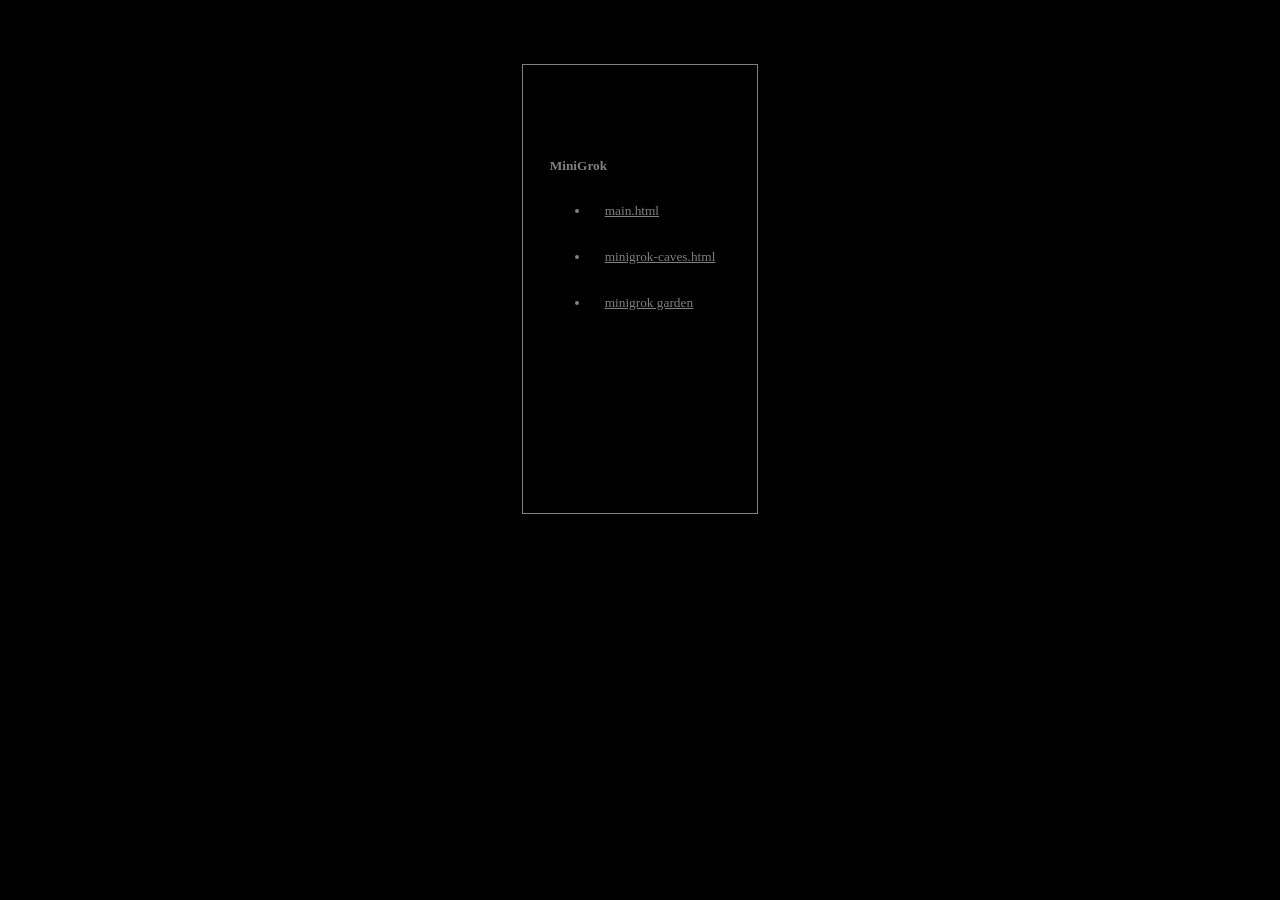
<file: original-html/index.html>
<html>
<head>
	<title>
		aliceincode.com
	</title>

	<style>
	* { font-family: verdana; font-size: 10pt; COLOR: gray; }
	b { font-weight: bold; }
	table { height: 50%; border: 1px solid gray;}
	td { text-align: left; padding: 25;}
	li { text-align: left; padding: 15;}
	body { margin:0; overflow:hidden; background:#000; font-family:sans-serif; }
	</style>
</head>
<body>
<center>
<br><br><br><br>
	<table>
	<tr>
	  <td><p><b>MiniGrok</b></p>
      
        <ul><li><a href="main.html">main.html</a></li>

          <li><a href="minigrok-caves.html">minigrok-caves.html</a></li>
          <li><a href="minigrok-gardenoftruth.html">minigrok garden</a></li>
          
      </ul></td>
	</tr>
	<tr><td></td></tr>
	</table>
<br><br>

</center>
</body>

</html>
</file>
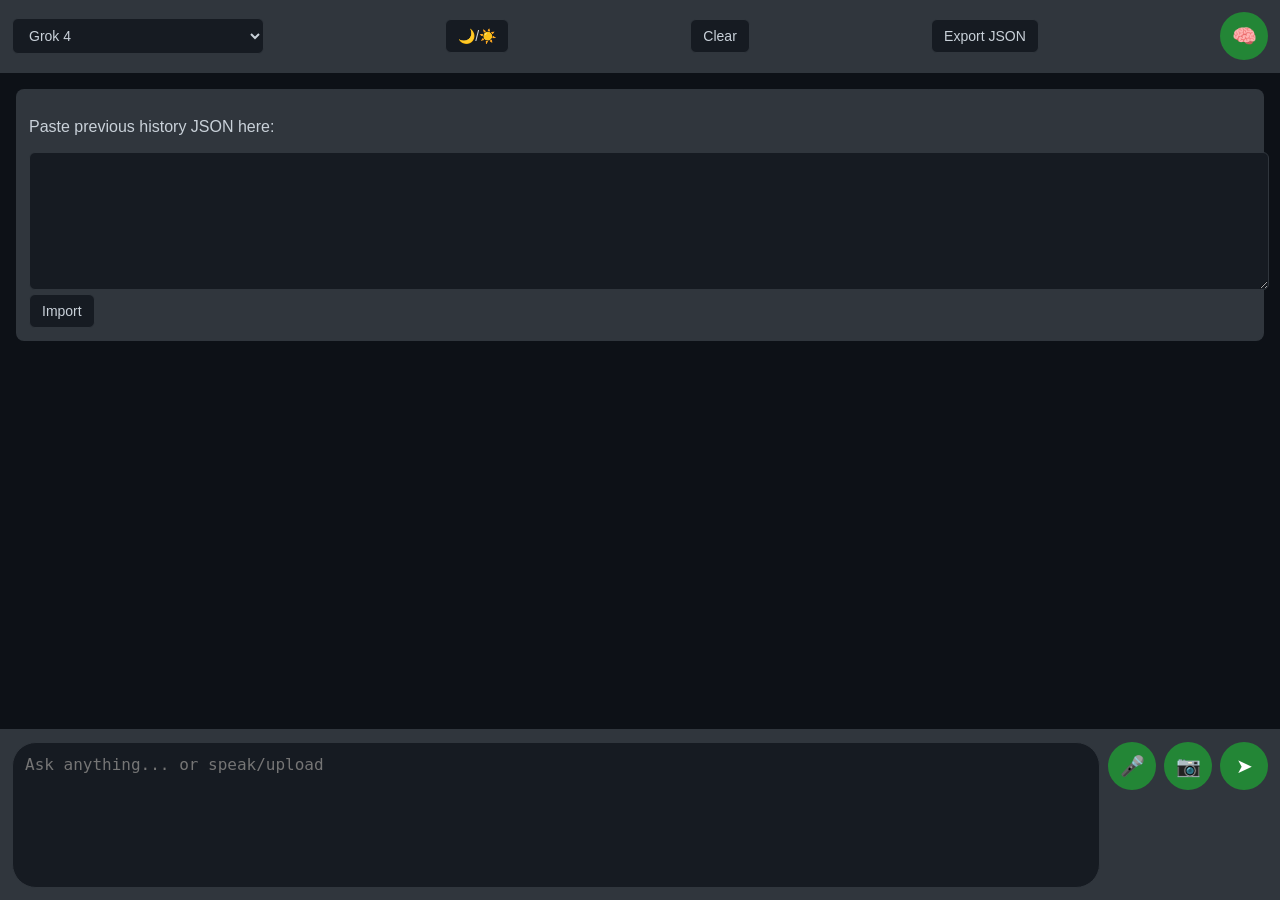
<file: original-html/grok-puter-chat.html>
<!DOCTYPE html>
<html lang="en" data-theme="dark">
<head>
<meta http-equiv="Content-Security-Policy" content="
  default-src 'self' https://js.puter.com https://*.puter.com data: blob:;
  script-src 'self' https://js.puter.com 'unsafe-eval' 'unsafe-inline';
  connect-src 'self' https://*.puter.com wss://*.puter.com ws://*.puter.com;
  style-src 'self' 'unsafe-inline';
  img-src 'self' data: blob: https:;
  media-src 'self' data: blob:;
  font-src 'self' data:;
">
  <meta charset="UTF-8" />
  <meta name="viewport" content="width=device-width, initial-scale=1.0"/>
  <title>Grok Mad Scientist - Puter.js Chat</title>
  <script src="https://js.puter.com/v2/"></script>
  <style>
    /* Same styles as before, plus extras */
    :root { --bg: #0d1117; --text: #c9d1d9; --user-bg: #238636; --ai-bg: #30363d; --input-bg: #161b22; --border: #30363d; }
    [data-theme="light"] { --bg: #ffffff; --text: #0d1117; --user-bg: #2ea44f; --ai-bg: #f6f8fa; --input-bg: #f6f8fa; --border: #d0d7de; }
    body { margin:0; font-family: -apple-system,BlinkMacSystemFont,'Segoe UI',Roboto,sans-serif; background:var(--bg); color:var(--text); height:100vh; display:flex; flex-direction:column; }
    header { padding:12px; background:var(--ai-bg); border-bottom:1px solid var(--border); display:flex; justify-content:space-between; align-items:center; flex-wrap:wrap; gap:8px; }
    select, button { padding:8px 12px; border-radius:6px; border:1px solid var(--border); background:var(--input-bg); color:var(--text); font-size:14px; cursor:pointer; }
    #chat-container { flex:1; overflow-y:auto; padding:16px; display:flex; flex-direction:column; gap:16px; }
    .message { max-width:85%; padding:12px 16px; border-radius:18px; line-height:1.4; word-wrap:break-word; }
    .user { align-self:flex-end; background:var(--user-bg); color:white; }
    .ai { align-self:flex-start; background:var(--ai-bg); }
    .streaming { opacity:0.8; }
    #input-area { padding:12px; background:var(--ai-bg); border-top:1px solid var(--border); display:flex; gap:8px; flex-wrap:wrap; }
    #user-input { flex:1; padding:12px; border-radius:24px; border:1px solid var(--border); background:var(--input-bg); color:var(--text); font-size:16px; resize:none; min-height:48px; max-height:120px; }
    #send-btn, #voice-btn, #summarize-btn, #vision-btn { background:#238636; color:white; border:none; border-radius:50%; width:48px; height:48px; font-size:20px; cursor:pointer; display:flex; align-items:center; justify-content:center; }
    #file-input { display:none; }
    #import-area { margin:16px; padding:12px; background:var(--ai-bg); border:1px dashed var(--border); border-radius:8px; }
    textarea { width:100%; height:120px; background:var(--input-bg); color:var(--text); border:1px solid var(--border); border-radius:6px; padding:8px; }
    @media (max-width:600px) { header { flex-direction:column; align-items:stretch; } #input-area { flex-direction:column; } #input-area > * { width:100%; border-radius:12px; } }
  </style>
</head>
<body>

<header>
  <select id="model-select">
    <option value="x-ai/grok-4">Grok 4</option>
    <option value="x-ai/grok-2-vision-1212">Grok 2 Vision (for images)</option>
    <option value="x-ai/grok-4-1-fast">Grok 4.1 Fast</option>
    <option value="qwen/qwen3.5-9b">Qwen 3.5 9B (multimodal)</option>
    <option value="mistralai/mistral-small-3.1-24b-instruct">Mistral Small 3.1 (vision capable)</option>
  </select>
  <button onclick="toggleTheme()">🌙/☀️</button>
  <button onclick="clearChat()">Clear</button>
  <button onclick="exportChat()">Export JSON</button>
  <button id="summarize-btn" onclick="summarizeMemory()" title="Summarize History">🧠</button>
</header>

<div id="import-area" style="display:none;">
  <p>Paste previous history JSON here:</p>
  <textarea id="import-json"></textarea>
  <button onclick="importHistory()">Import</button>
</div>

<div id="chat-container"></div>

<div id="input-area">
  <textarea id="user-input" placeholder="Ask anything... or speak/upload" rows="1"></textarea>
  <button id="voice-btn" title="Voice Input">🎤</button>
  <label for="file-input" id="vision-btn" title="Upload Image for Vision">📷</label>
  <input type="file" id="file-input" accept="image/*" />
  <button id="send-btn">➤</button>
</div>

<script>
  const chatContainer = document.getElementById('chat-container');
  const userInput = document.getElementById('user-input');
  const sendBtn = document.getElementById('send-btn');
  const voiceBtn = document.getElementById('voice-btn');
  const fileInput = document.getElementById('file-input');
  const modelSelect = document.getElementById('model-select');
  let messages = [];
  const KV_KEY = 'grok_mad_history';
  let recognition; // for voice

  // Load history
  async function loadHistory() {
    try {
      const saved = await puter.kv.get(KV_KEY);
      if (saved) {
        messages = JSON.parse(saved);
        renderMessages();
      }
    } catch (e) {}
  }

  function renderMessages() {
    chatContainer.innerHTML = '';
    messages.forEach(msg => {
      const div = document.createElement('div');
      div.className = `message ${msg.role === 'user' ? 'user' : 'ai'}`;
      if (msg.content_type === 'image') {
        const img = document.createElement('img');
        img.src = msg.content;
        img.style.maxWidth = '100%';
        img.style.borderRadius = '12px';
        div.appendChild(img);
        if (msg.text) div.appendChild(document.createTextNode(msg.text));
      } else {
        div.textContent = msg.content;
      }
      chatContainer.appendChild(div);
    });
    chatContainer.scrollTop = chatContainer.scrollHeight;
  }
async function sendMessage(content = null, isImage = false) {
  console.log('sendMessage triggered – input value:', userInput.value || content || '(none)');

  let text = content || userInput.value.trim();
  if (!text && !isImage) {
    console.log('No text or image – aborting');
    return;
  }
  if (!isImage) userInput.value = '';

  const newMsg = isImage 
    ? { role: 'user', content: text, content_type: 'image' } 
    : { role: 'user', content: text };
  messages.push(newMsg);
  renderMessages();
  console.log('User message added, total messages now:', messages.length);

  const currentMessages = [...messages];

  try {
    console.log('Attempting puter.ai.chat with model:', modelSelect.value);

    const aiMsgDiv = document.createElement('div');
    aiMsgDiv.className = 'message ai';
    aiMsgDiv.textContent = 'Thinking...';
    chatContainer.appendChild(aiMsgDiv);
    chatContainer.scrollTop = chatContainer.scrollHeight;

    const response = await puter.ai.chat(currentMessages, {
      model: modelSelect.value,
      stream: false,
      temperature: 0.7,
      max_tokens: 4096
    });

    console.log('Raw Puter response:', response);

let fullResponse = '(empty response)';

if (typeof response === 'string') {
  fullResponse = response;
} else if (response && response.message && typeof response.message.content === 'string') {
  fullResponse = response.message.content;
} else if (response && typeof response.content === 'string') {
  fullResponse = response.content;
} else {
  console.warn('Unexpected response format:', response);
  fullResponse = JSON.stringify(response, null, 2); // fallback show whole thing for debug
}

aiMsgDiv.textContent = fullResponse;
messages.push({ role: 'assistant', content: fullResponse });
await saveHistory();
console.log('Response added & saved. Total messages:', messages.length);

  } catch (err) {
    console.error('Puter AI error:', err.name, err.message, err.stack);
    const errDiv = document.createElement('div');
    errDiv.className = 'message ai';
    errDiv.textContent = `Error: ${err.message || 'Check console for details'}\n\n(Possible causes: quota, auth expired, model unavailable, CSP block)`;
    chatContainer.appendChild(errDiv);
  }
}

  async function saveHistory() {
    try { await puter.kv.set(KV_KEY, JSON.stringify(messages)); } catch(e){}
  }

  async function summarizeMemory() {
    if (messages.length < 3) return alert('Not enough history to summarize yet!');
    const summaryPrompt = `Summarize this entire conversation history concisely (keep key facts, vibe, ongoing topics, important details) in 200-400 words max. Output only the summary:`;
    const fullHistory = messages.map(m => `${m.role.toUpperCase()}: ${m.content}`).join('\n\n');

    try {
      const summary = await puter.ai.chat(`${summaryPrompt}\n\n${fullHistory}`, { model: 'x-ai/grok-3-beta', max_tokens: 600 });
      const sumMsg = { role: 'system', content: `Memory Summary: ${summary}` };
      messages.unshift(sumMsg); // prepend as system prompt for future
      renderMessages();
      await saveHistory();
      alert('Memory summarized and added as context!');
    } catch(e) {
      alert('Summarize failed: ' + e.message);
    }
  }

  // Voice input (Web Speech API)
  if ('SpeechRecognition' in window || 'webkitSpeechRecognition' in window) {
    const SpeechRec = window.SpeechRecognition || window.webkitSpeechRecognition;
    recognition = new SpeechRec();
    recognition.continuous = false;
    recognition.interimResults = false;
    recognition.lang = 'en-AU'; // Aussie vibes 😏

    recognition.onresult = (event) => {
      const transcript = event.results[0][0].transcript;
      userInput.value = transcript;
      sendMessage(transcript); // auto-send or just fill
    };
    recognition.onerror = (e) => console.error('Voice error:', e.error);

    voiceBtn.onclick = () => {
      recognition.start();
      voiceBtn.style.background = '#c94e4e'; // red while listening
      setTimeout(() => voiceBtn.style.background = '#238636', 8000); // safety timeout
    };
  } else {
    voiceBtn.disabled = true;
    voiceBtn.title = 'Voice not supported in this browser';
  }

  // Image vision upload
  fileInput.onchange = async (e) => {
    const file = e.target.files[0];
    if (!file) return;
    const reader = new FileReader();
    reader.onload = async () => {
      const base64 = reader.result; // data:image/...;base64,
      // For vision: add as image content in messages
      messages.push({ role: 'user', content: [{ type: 'text', text: 'Describe/analyze this image:' }, { type: 'image_url', image_url: { url: base64 } }] });
      // Show preview
      const previewMsg = { role: 'user', content: base64, content_type: 'image', text: 'Image uploaded for analysis' };
      renderMessages(); // will show img
      // Send with vision model auto-selected or prompt user
      modelSelect.value = 'x-ai/grok-2-vision-1212'; // or your fave vision one
      await sendMessage(); // triggers chat with image context
    };
    reader.readAsDataURL(file);
  };

  function clearChat() { if(confirm('Clear?')) { messages=[]; renderMessages(); puter.kv.del(KV_KEY); } }
  function exportChat() { /* same as before */ const data=JSON.stringify(messages,null,2); /* blob download */ }
  function importHistory() { /* same */ }

  function toggleTheme() {
    document.documentElement.dataset.theme = document.documentElement.dataset.theme === 'dark' ? 'light' : 'dark';
  }

  userInput.addEventListener('input', () => { userInput.style.height = 'auto'; userInput.style.height = userInput.scrollHeight + 'px'; });
  userInput.addEventListener('keydown', e => { if(e.key==='Enter' && !e.shiftKey){ e.preventDefault(); sendMessage(); } });
  sendBtn.onclick = () => sendMessage();

  // Init
  loadHistory();
  if (messages.length === 0) document.getElementById('import-area').style.display = 'block';
</script>
</body>
</html>
</file>
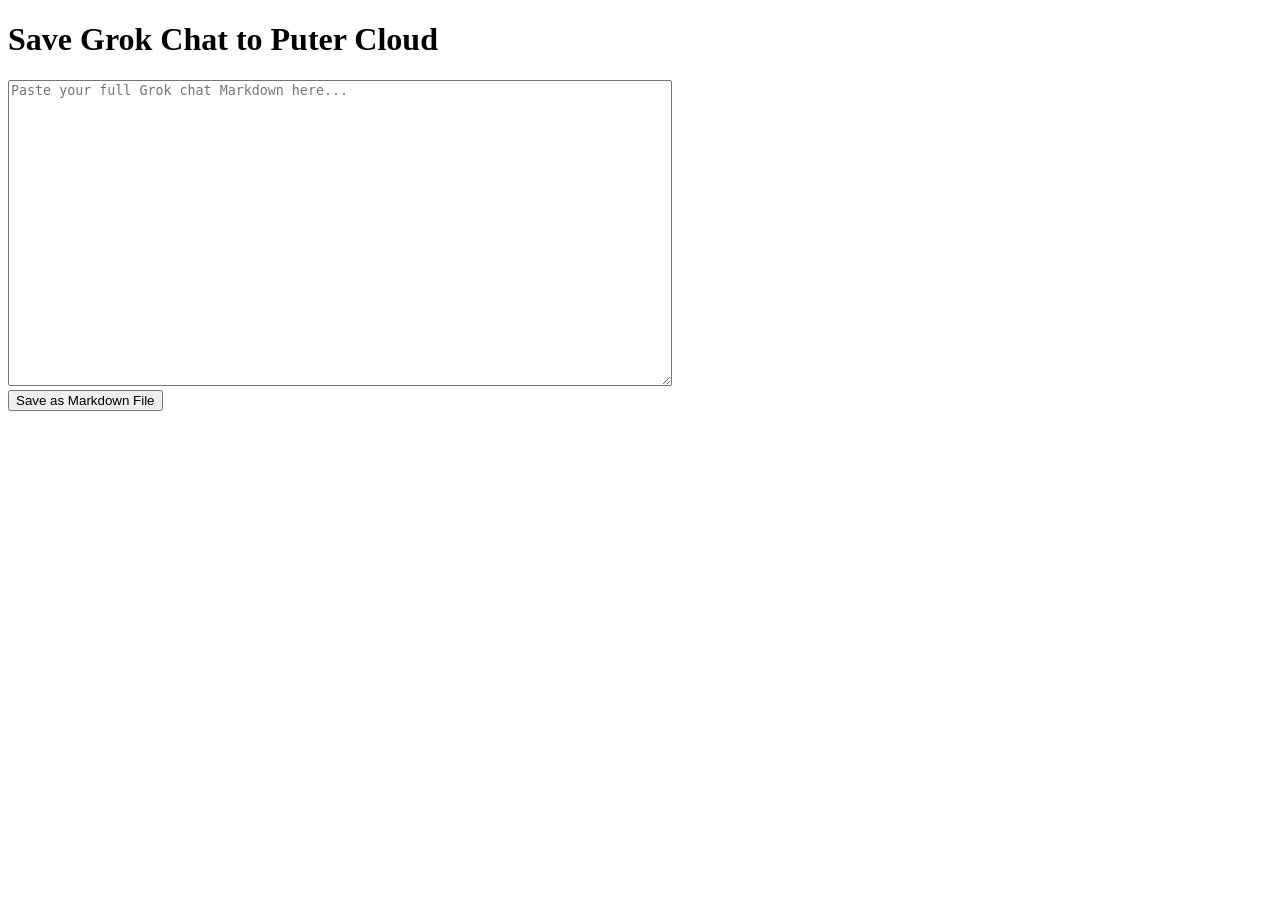
<file: original-html/save-grok-history.html>
<!DOCTYPE html>
<html lang="en">
<head>
  <meta charset="UTF-8">
  <title>Grok History Saver</title>
  <script src="https://js.puter.com/v2/"></script>
</head>
<body>
  <h1>Save Grok Chat to Puter Cloud</h1>
  <textarea id="transcript" rows="20" cols="80" placeholder="Paste your full Grok chat Markdown here..."></textarea><br>
  <button onclick="saveToPuter()">Save as Markdown File</button>
  <p id="status"></p>

  <script>
    async function saveToPuter() {
      const transcript = document.getElementById('transcript').value.trim();
      if (!transcript) {
        alert("Paste something first!");
        return;
      }

      const status = document.getElementById('status');
      status.textContent = "Saving...";

      try {
        // Optional: sign in explicitly if not already (Puter prompts automatically on first FS call)
        // await puter.auth.signIn(); // uncomment if needed

        const filename = `grok-history-${new Date().toISOString().slice(0,10)}.md`;
        await puter.fs.write(filename, transcript);

        const url = await puter.fs.getURL(filename); // private shareable link if you want
        status.innerHTML = `Saved! File: <b>${filename}</b><br>Private URL (share if you want): <a href="${url}" target="_blank">${url}</a>`;
      } catch (err) {
        status.textContent = "Error: " + err.message;
        console.error(err);
      }
    }
  </script>
</body>
</html>
</file>
